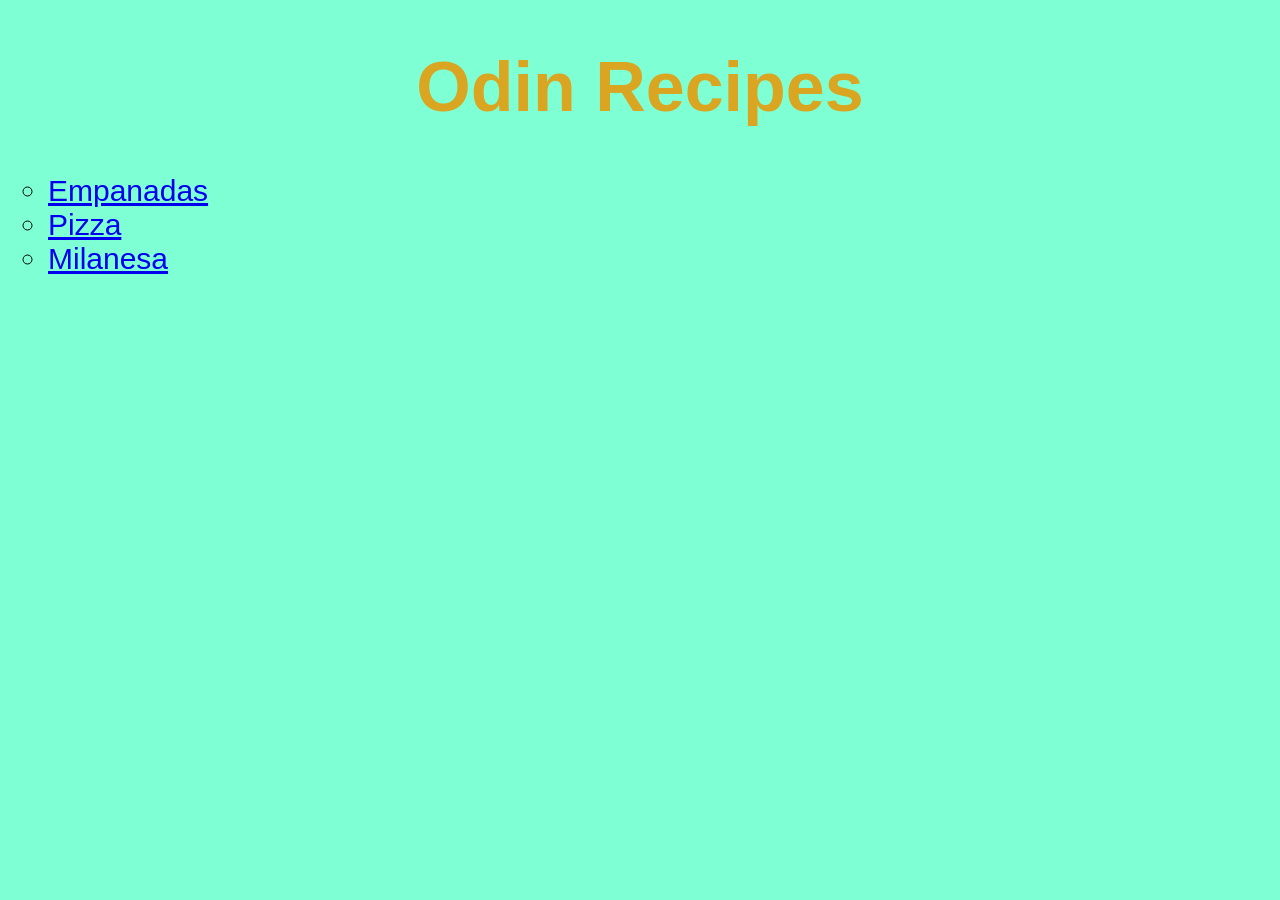
<file: index.html>
<!DOCTYPE html>
<html lang="en">
<head>
    <meta charset="UTF-8">
    <meta name="viewport" content="width=device-width, initial-scale=1.0">
    <title>Odin Recipes</title>
    <link rel="stylesheet" href="style.css">
</head>
<body>
    <h1>Odin Recipes</h1>
        <ul class="recipe-list">
            <li><a href="recipes/empanadas.html">Empanadas</a></li>
            <li><a href="recipes/pizza.html">Pizza</a></li>
            <li><a href="recipes/milanesa.html">Milanesa</a></li>
        </ul>
</body>
</html>
</file>
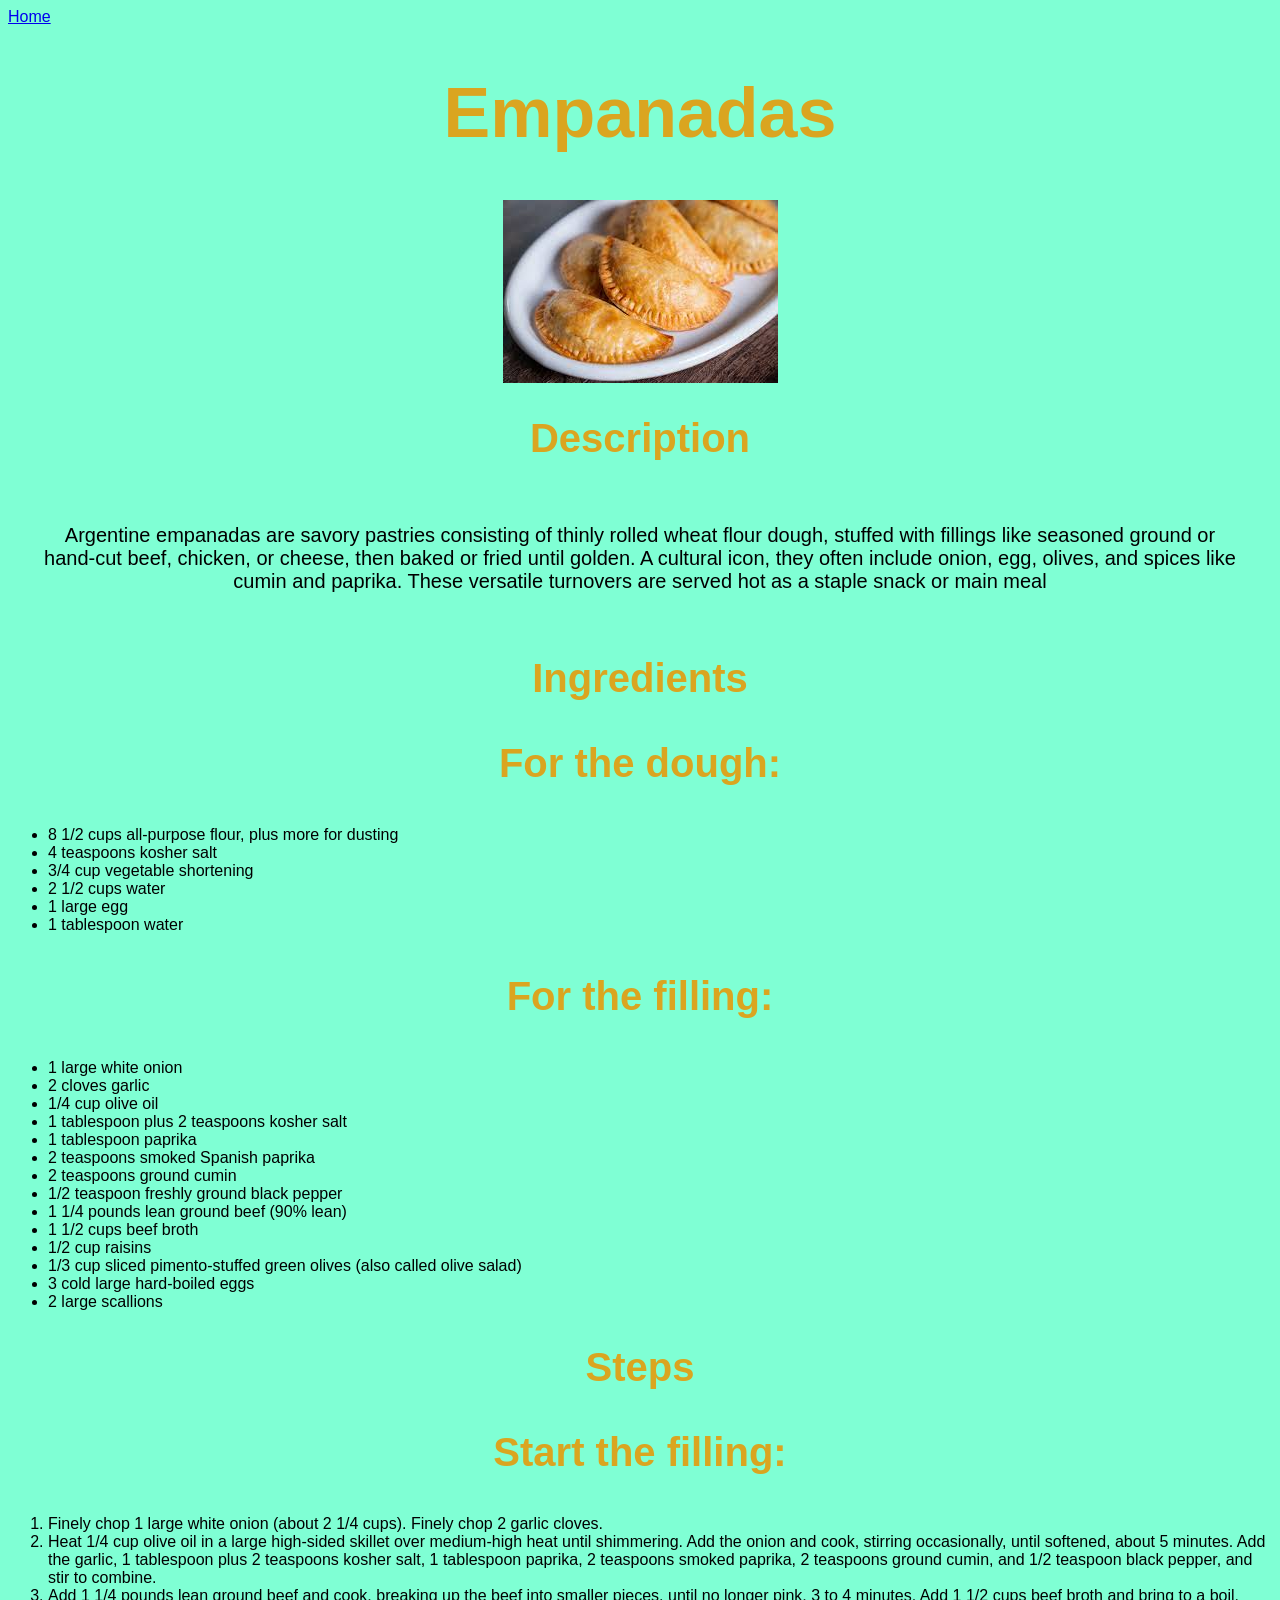
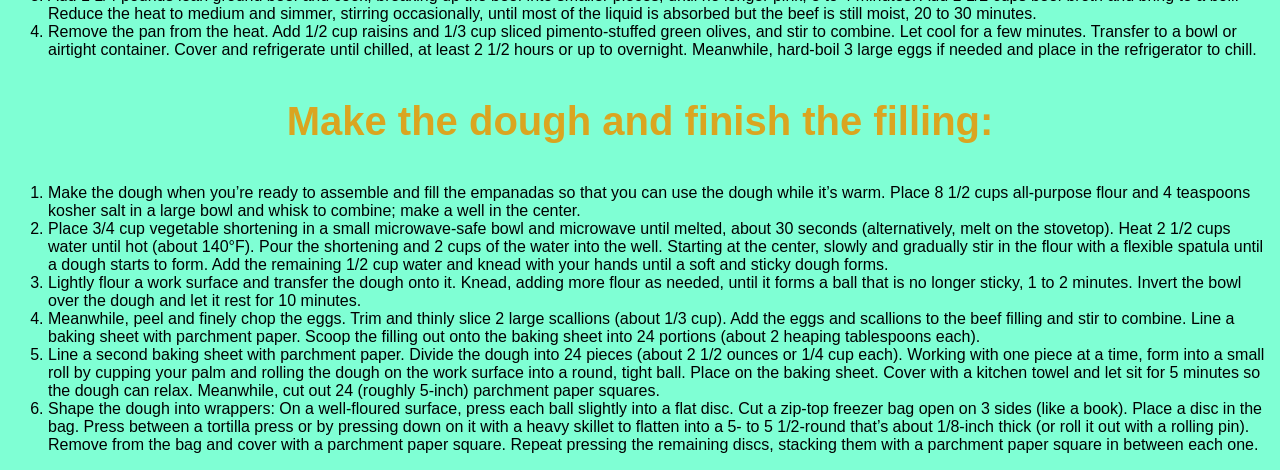
<file: recipes/empanadas.html>
<!DOCTYPE html>
<html lang="en">
<head>
    <meta charset="UTF-8">
    <meta name="viewport" content="width=device-width, initial-scale=1.0">
    <title>Empanadas recipe</title>
    <link rel="stylesheet" href="../style.css">
</head>
<body>
    <a href="../index.html">Home</a>
    <h1>Empanadas</h1>
    <img src="../images/empanda.jpeg" alt="empanadas" class="imagen">
    <h2>Description</h2>
        <p>Argentine empanadas are savory pastries consisting of thinly rolled wheat flour dough, stuffed with fillings like seasoned ground or hand-cut beef, chicken, or cheese, then baked or fried until golden. 
            A cultural icon, they often include onion, egg, olives, and spices like cumin and paprika. These versatile turnovers are served hot as a staple snack or main meal
        </p>
    <h2>Ingredients</h2>
    <h3>For the dough:</h3>
    <ul>
        <li>8 1/2 cups all-purpose flour, plus more for dusting</li>
        <li>4 teaspoons kosher salt</li>
        <li>3/4 cup vegetable shortening</li>
        <li>2 1/2 cups water</li>
        <li>1 large egg</li>
        <li>1 tablespoon water</li>
    </ul>
    <h3>For the filling:</h3>
    <ul>
        <li>1 large white onion</li>
        <li>2 cloves garlic</li>
        <li>1/4 cup olive oil</li>
        <li>1 tablespoon plus 2 teaspoons kosher salt</li>
        <li>1 tablespoon paprika</li>
        <li>2 teaspoons smoked Spanish paprika</li>
        <li>2 teaspoons ground cumin</li>
        <li>1/2 teaspoon freshly ground black pepper</li>
        <li>1 1/4 pounds lean ground beef (90% lean)</li>
        <li>1 1/2 cups beef broth</li>
        <li>1/2 cup raisins</li>
        <li>1/3 cup sliced pimento-stuffed green olives (also called olive salad)</li>
        <li>3 cold large hard-boiled eggs</li>
        <li>2 large scallions</li>
    </ul>
    <h2>Steps</h2>
    <h3>Start the filling:</h3>
    <ol>
        <li>Finely chop 1 large white onion (about 2 1/4 cups). Finely chop 2 garlic cloves.</li>
        <li>Heat 1/4 cup olive oil in a large high-sided skillet over medium-high heat until shimmering. Add the onion and cook, stirring occasionally, until softened, about 5 minutes. Add the garlic, 1 tablespoon plus 2 teaspoons kosher salt, 1 tablespoon paprika, 2 teaspoons smoked paprika, 2 teaspoons ground cumin, and 1/2 teaspoon black pepper, and stir to combine.</li>
        <li>Add 1 1/4 pounds lean ground beef and cook, breaking up the beef into smaller pieces, until no longer pink, 3 to 4 minutes. Add 1 1/2 cups beef broth and bring to a boil. Reduce the heat to medium and simmer, stirring occasionally, until most of the liquid is absorbed but the beef is still moist, 20 to 30 minutes.</li>
        <li>Remove the pan from the heat. Add 1/2 cup raisins and 1/3 cup sliced pimento-stuffed green olives, and stir to combine. Let cool for a few minutes. Transfer to a bowl or airtight container. Cover and refrigerate until chilled, at least 2 1/2 hours or up to overnight. Meanwhile, hard-boil 3 large eggs if needed and place in the refrigerator to chill.</li>
    </ol>
    <h3>Make the dough and finish the filling:</h3>
    <ol>
        <li>Make the dough when you’re ready to assemble and fill the empanadas so that you can use the dough while it’s warm. Place 8 1/2 cups all-purpose flour and 4 teaspoons kosher salt in a large bowl and whisk to combine; make a well in the center.</li>
        <li>Place 3/4 cup vegetable shortening in a small microwave-safe bowl and microwave until melted, about 30 seconds (alternatively, melt on the stovetop). Heat 2 1/2 cups water until hot (about 140°F). Pour the shortening and 2 cups of the water into the well. Starting at the center, slowly and gradually stir in the flour with a flexible spatula until a dough starts to form. Add the remaining 1/2 cup water and knead with your hands until a soft and sticky dough forms.</li>
        <li>Lightly flour a work surface and transfer the dough onto it. Knead, adding more flour as needed, until it forms a ball that is no longer sticky, 1 to 2 minutes. Invert the bowl over the dough and let it rest for 10 minutes.</li>
        <li>Meanwhile, peel and finely chop the eggs. Trim and thinly slice 2 large scallions (about 1/3 cup). Add the eggs and scallions to the beef filling and stir to combine. Line a baking sheet with parchment paper. Scoop the filling out onto the baking sheet into 24 portions (about 2 heaping tablespoons each).</li>
        <li>Line a second baking sheet with parchment paper. Divide the dough into 24 pieces (about 2 1/2 ounces or 1/4 cup each). Working with one piece at a time, form into a small roll by cupping your palm and rolling the dough on the work surface into a round, tight ball. Place on the baking sheet. Cover with a kitchen towel and let sit for 5 minutes so the dough can relax. Meanwhile, cut out 24 (roughly 5-inch) parchment paper squares.</li>
        <li>Shape the dough into wrappers: On a well-floured surface, press each ball slightly into a flat disc. Cut a zip-top freezer bag open on 3 sides (like a book). Place a disc in the bag. Press between a tortilla press or by pressing down on it with a heavy skillet to flatten into a 5- to 5 1/2-round that’s about 1/8-inch thick (or roll it out with a rolling pin). Remove from the bag and cover with a parchment paper square. Repeat pressing the remaining discs, stacking them with a parchment paper square in between each one.</li>
    </ol>
    
</body>
</html>
</file>
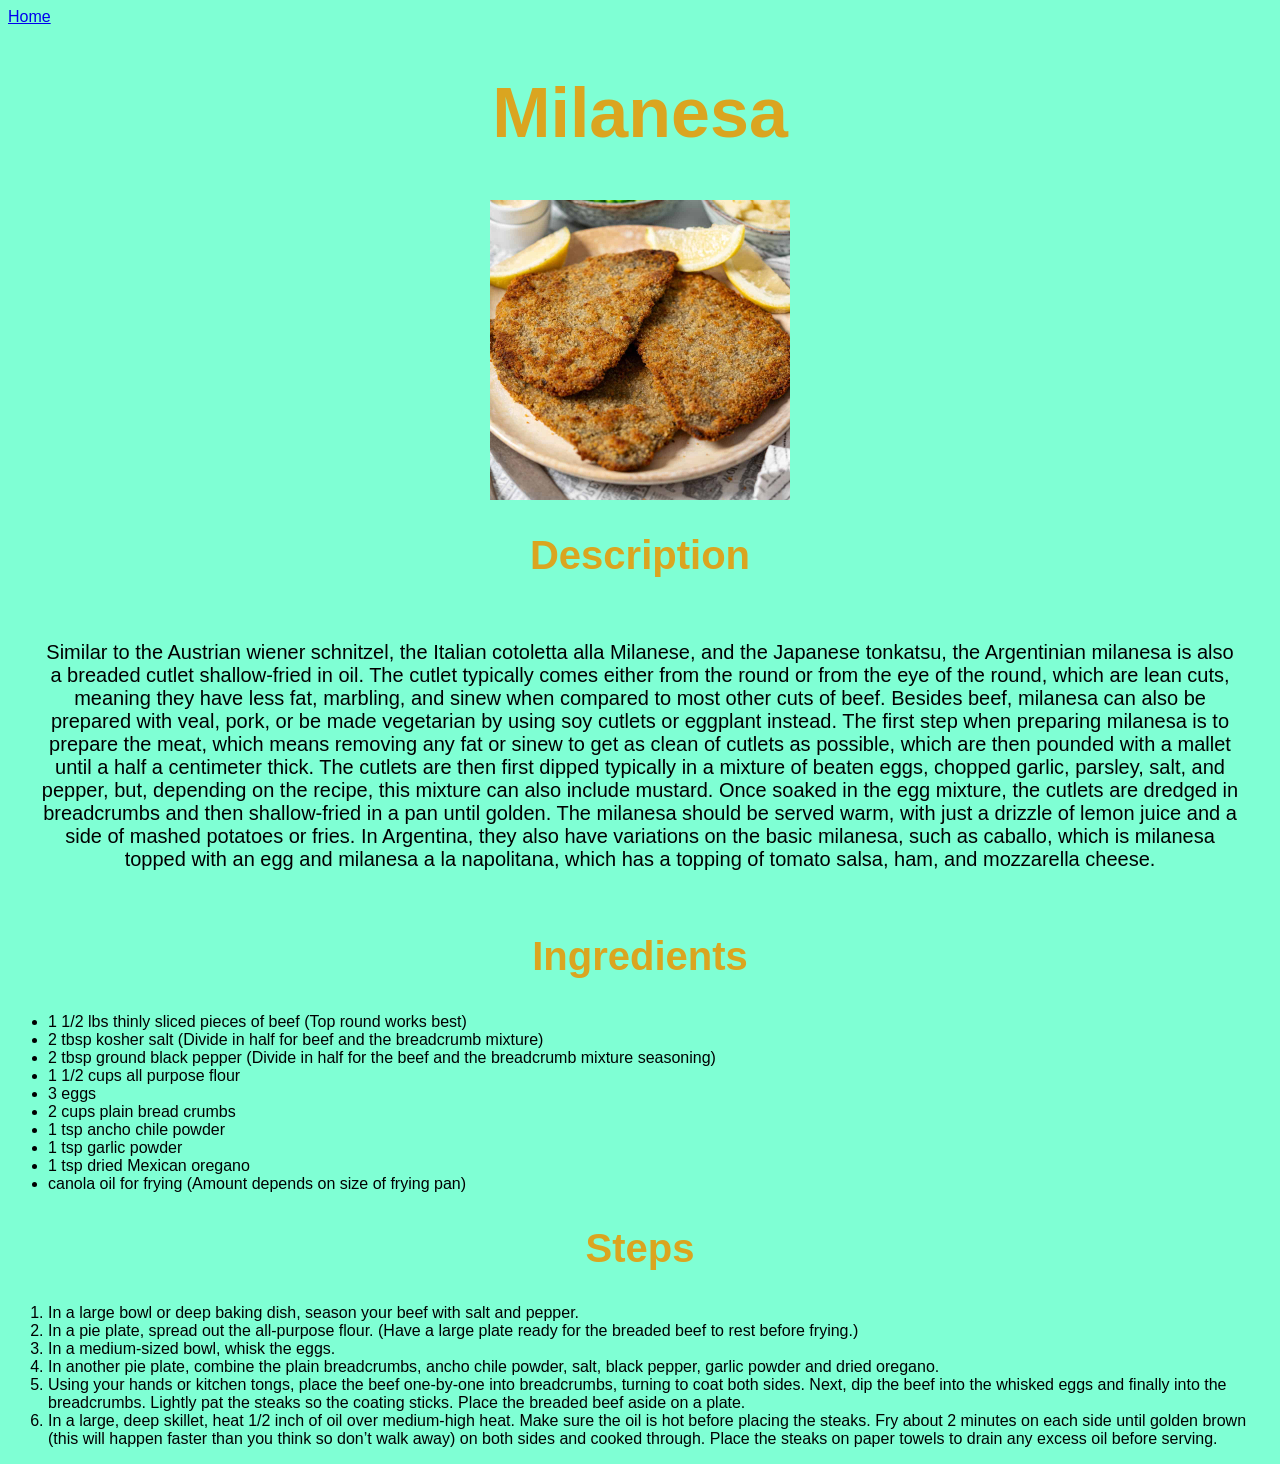
<file: recipes/milanesa.html>
<!DOCTYPE html>
<html lang="en">
<head>
    <meta charset="UTF-8">
    <meta name="viewport" content="width=device-width, initial-scale=1.0">
    <title>Milanesa Recipe</title>
    <link rel="stylesheet" href="../style.css">
</head>
<body>
    <a href="../index.html">Home</a>
    <h1>Milanesa</h1>
    <img src="../images/milanesa.jpg" alt="Milanesa" height="300" width="300" class="imagen">
    <h2>Description</h2>
    <p>Similar to the Austrian wiener schnitzel, the Italian cotoletta alla Milanese, and the Japanese tonkatsu, the Argentinian milanesa is also a breaded cutlet shallow-fried in oil. The cutlet typically comes either from the round or from the eye of the round, which are lean cuts, meaning they have less fat, marbling, and sinew when compared to most other cuts of beef. Besides beef, milanesa can also be prepared with veal, pork, or be made vegetarian by using soy cutlets or eggplant instead. The first step when preparing milanesa is to prepare the meat, which means removing any fat or sinew to get as clean of cutlets as possible, which are then pounded with a mallet until a half a centimeter thick. The cutlets are then first dipped typically in a mixture of beaten eggs, chopped garlic, parsley, salt, and pepper, but, depending on the recipe, this mixture can also include mustard. Once soaked in the egg mixture, the cutlets are dredged in breadcrumbs and then shallow-fried in a pan until golden. The milanesa should be served warm, with just a drizzle of lemon juice and a side of mashed potatoes or fries. In Argentina, they also have variations on the basic milanesa, such as caballo, which is milanesa topped with an egg and milanesa a la napolitana, which has a topping of tomato salsa, ham, and mozzarella cheese.</p>
    <h2>Ingredients</h2>
    <ul>
        <li>1 1/2 lbs thinly sliced pieces of beef (Top round works best)</li>
        <li>2 tbsp kosher salt (Divide in half for beef and the breadcrumb mixture)</li>
        <li>2 tbsp ground black pepper (Divide in half for the beef and the breadcrumb mixture seasoning)</li>
        <li>1 1/2 cups all purpose flour</li>
        <li>3 eggs</li>
        <li>2 cups plain bread crumbs</li>
        <li>1 tsp ancho chile powder</li>
        <li>1 tsp garlic powder</li>
        <li>1 tsp dried Mexican oregano</li>
        <li>canola oil for frying (Amount depends on size of frying pan)</li>
    </ul>
    <h2>Steps</h2>
    <ol>
        <li>In a large bowl or deep baking dish, season your beef with salt and pepper.</li>
        <li>In a pie plate, spread out the all-purpose flour. (Have a large plate ready for the breaded beef to rest before frying.)</li>
        <li>In a medium-sized bowl, whisk the eggs.</li>
        <li>In another pie plate, combine the plain breadcrumbs, ancho chile powder, salt, black pepper, garlic powder and dried oregano.</li>
        <li>Using your hands or kitchen tongs, place the beef one-by-one into breadcrumbs, turning to coat both sides. Next, dip the beef into the whisked eggs and finally into the breadcrumbs. Lightly pat the steaks so the coating sticks. Place the breaded beef aside on a plate.</li>
        <li>In a large, deep skillet, heat 1/2 inch of oil over medium-high heat. Make sure the oil is hot before placing the steaks. Fry about 2 minutes on each side until golden brown (this will happen faster than you think so don’t walk away) on both sides and cooked through. Place the steaks on paper towels to drain any excess oil before serving.</li>
    </ol>
</body>
</html>
</file>
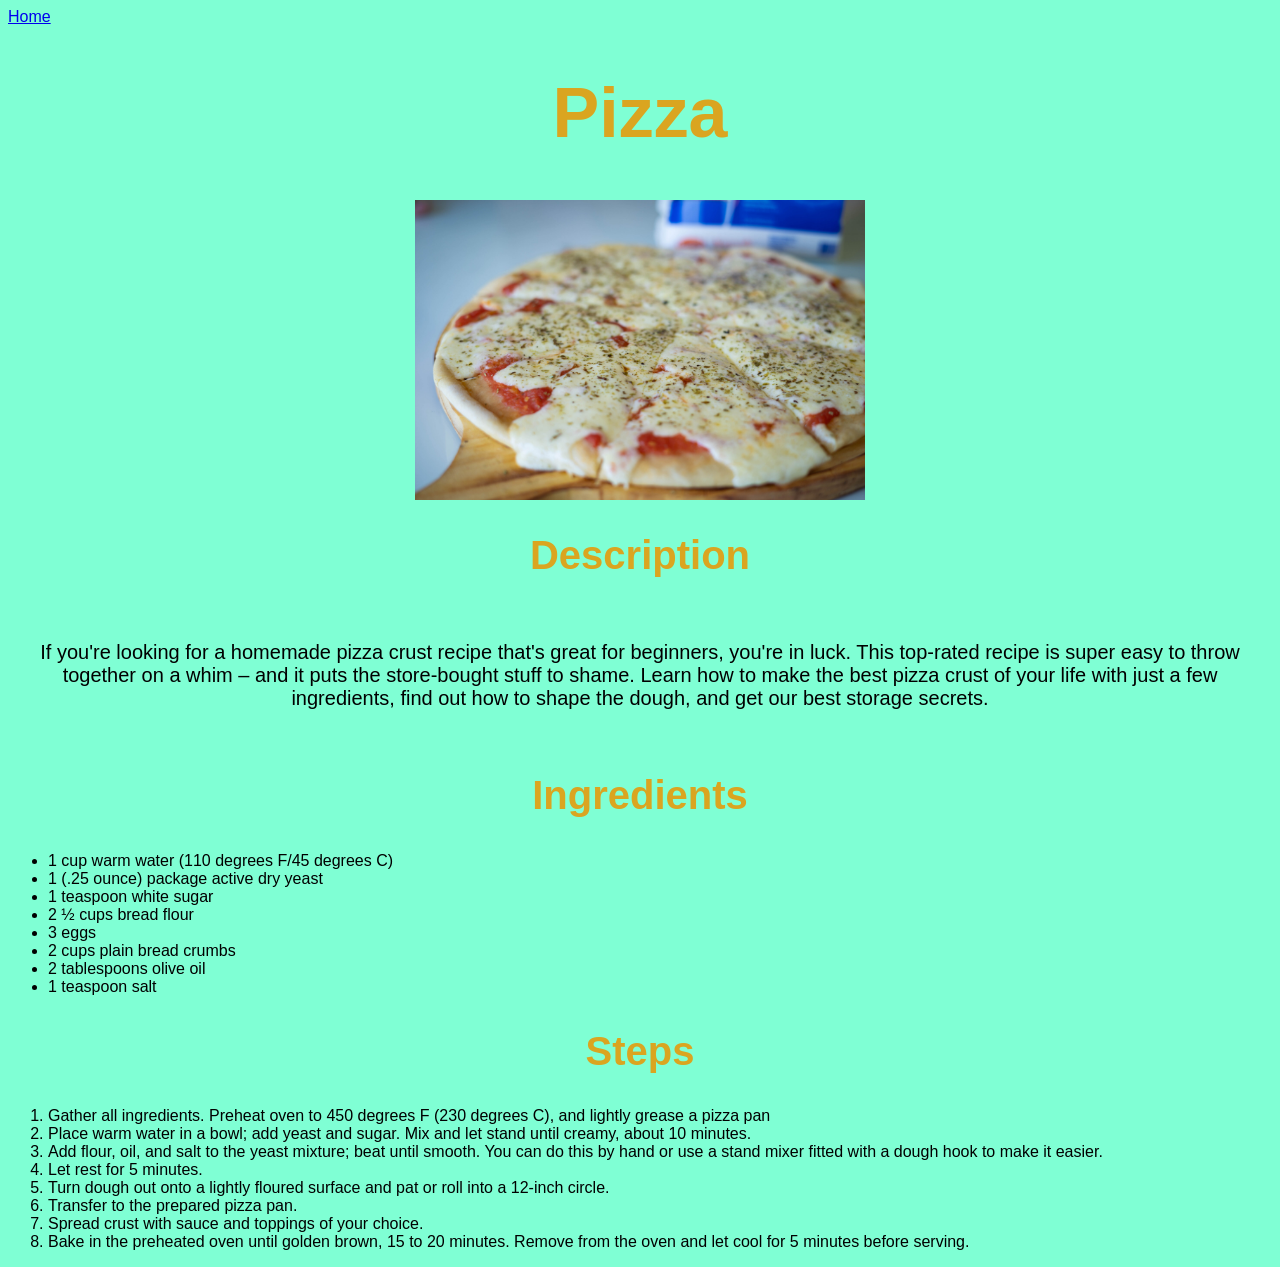
<file: recipes/pizza.html>
<!DOCTYPE html>
<html lang="en">
<head>
    <meta charset="UTF-8">
    <meta name="viewport" content="width=device-width, initial-scale=1.0">
    <title>Pizza Recipe</title>
    <link rel="stylesheet" href="../style.css">
</head>
<body>
    <a href="../index.html">Home</a>
    <h1>Pizza</h1>
    <img src="../images/pizza.jpg" alt="pizza" height="300" width="450" class="imagen">
    <h2>Description</h2>
    <p>If you're looking for a homemade pizza crust recipe that's great for beginners, you're in luck. This top-rated recipe is super easy to throw together on a whim – and it puts the store-bought stuff to shame. Learn how to make the best pizza crust of your life with just a few ingredients, find out how to shape the dough, and get our best storage secrets.</p>
    <h2>Ingredients</h2>
    <ul>
        <li>1 cup warm water (110 degrees F/45 degrees C)</li>
        <li>1 (.25 ounce) package active dry yeast</li>
        <li>1 teaspoon white sugar</li>
        <li>2 ½ cups bread flour</li>
        <li>3 eggs</li>
        <li>2 cups plain bread crumbs</li>
        <li>2 tablespoons olive oil</li>
        <li>1 teaspoon salt</li>
    </ul>
    <h2>Steps</h2>
    <ol>
        <li>Gather all ingredients. Preheat oven to 450 degrees F (230 degrees C), and lightly grease a pizza pan</li>
        <li>Place warm water in a bowl; add yeast and sugar. Mix and let stand until creamy, about 10 minutes.</li>
        <li>Add flour, oil, and salt to the yeast mixture; beat until smooth. You can do this by hand or use a stand mixer fitted with a dough hook to make it easier.</li>
        <li>Let rest for 5 minutes.</li>
        <li>Turn dough out onto a lightly floured surface and pat or roll into a 12-inch circle.</li>
        <li>Transfer to the prepared pizza pan.</li>
        <li>Spread crust with sauce and toppings of your choice.</li>
        <li>Bake in the preheated oven until golden brown, 15 to 20 minutes. Remove from the oven and let cool for 5 minutes before serving.</li>
    </ol>
</body>
</html>
</file>
<file: style.css>
body {
    background-color: aquamarine;
    font-family: 'Franklin Gothic Medium', 'Arial Narrow', Arial, sans-serif;
}

h1, h2, h3{
    text-align: center;
    
    color: goldenrod;
}
h1 {
    font-size: 70px;
}
h2, h3 {
    font-size: 40px;
}
p{
    padding: 30px;
    text-align: center;
    font-size: 20px;
    margin: auto;
}

.recipe-list{
    list-style:circle;
    font-size: 30px;
}

.imagen {
    display: block;
    margin-inline: auto;
}
</file>
